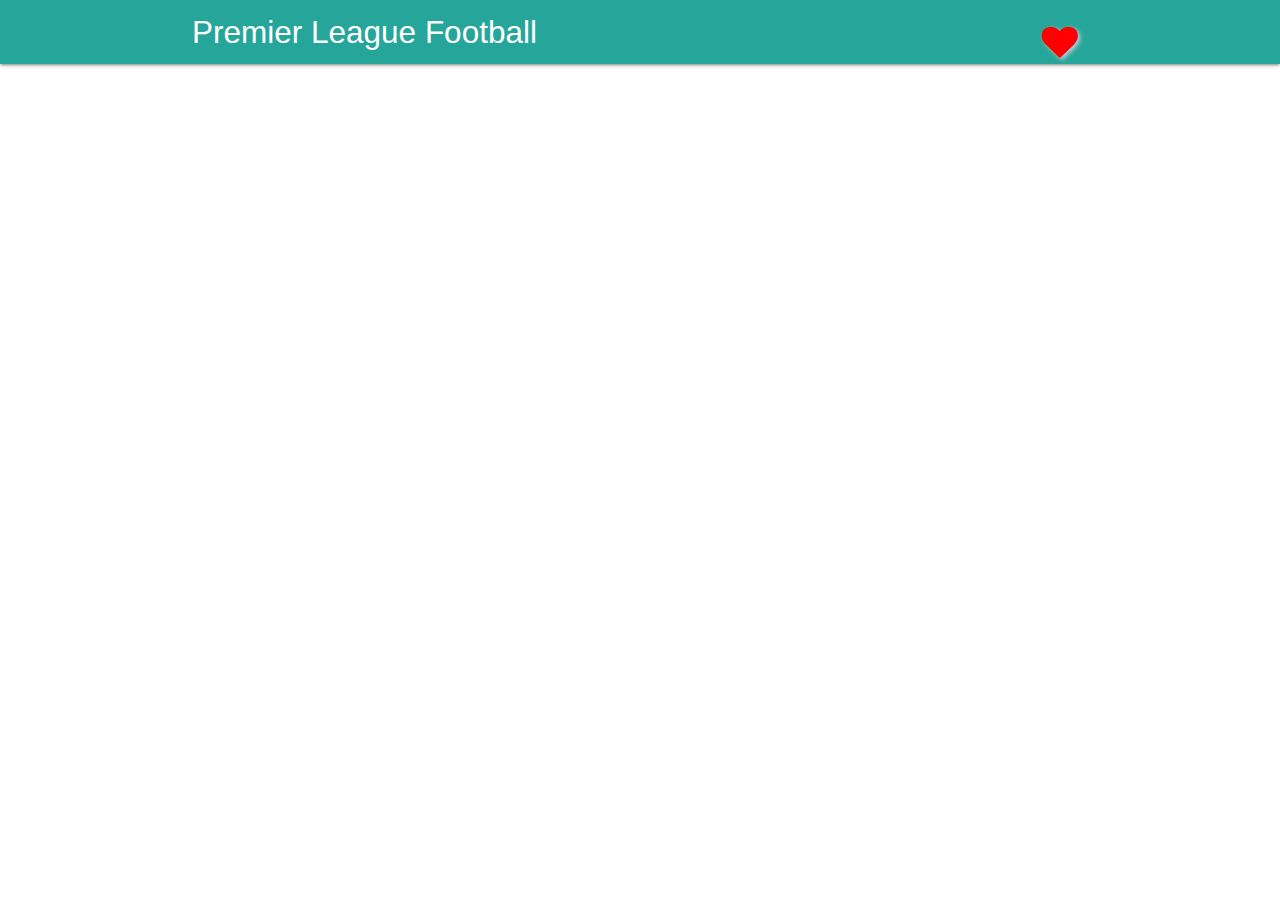
<file: index.html>
<!DOCTYPE html>
<html lang="en">
  <head>
    <title>Football App</title>

    <meta charset="UTF-8"/>
    <meta name="description" content="Football App - Premier League"/>
    <meta name="viewport" content="width=device-width, initial-scale=1">
    <meta name="theme-color" content="#00897B"/>

    <link rel="manifest" href="/fb-app/manifest.json">
    <link rel="stylesheet" href="css/materialize.min.css">
    <link rel="stylesheet" href="css/app.css">
    <link rel="stylesheet" href="https://cdnjs.cloudflare.com/ajax/libs/font-awesome/4.7.0/css/font-awesome.min.css">
    <!-- <link rel="stylesheet" href="css/font-awesome.min.css"> -->
  </head>
  <body>
    <!-- Navigasi -->
    <nav class="teal lighten-1" role="navigation">
      <div class="nav-wrapper container">
        <a href="#" class="brand-logo" id="logo-container">Premier League Football</a>
        <ul class="topnav right hide-on-med-and-down"></ul>
        <a href="./favorites.html"><i class="fa fa-heart icon-heart right" style="color: red; padding-bottom: 30px;"></i></a>
      </div>
    </nav>
    <!-- Akhir Navigasi -->

    <!-- Content -->
    <div class="container">
      <div class="row">
        <div class="col s12 m12" id="body-content"></div>
      </div>
    </div>
    <!-- Akhir Content -->

    <!-- JavaScript -->
    <script src="js/materialize.min.js"></script>
    <script src="js/idb.js"></script>
    <script src="js/uix.js"></script>
    <script src="js/trx.js"></script>
    <script src="js/api.js"></script>
    <script src="js/app.js"></script>
    <script>
      //START
      document.addEventListener("DOMContentLoaded", function() {
          getTeams();
      });
    </script>
    <!-- Akhir JavaScript -->
  </body>
</html>
</file>
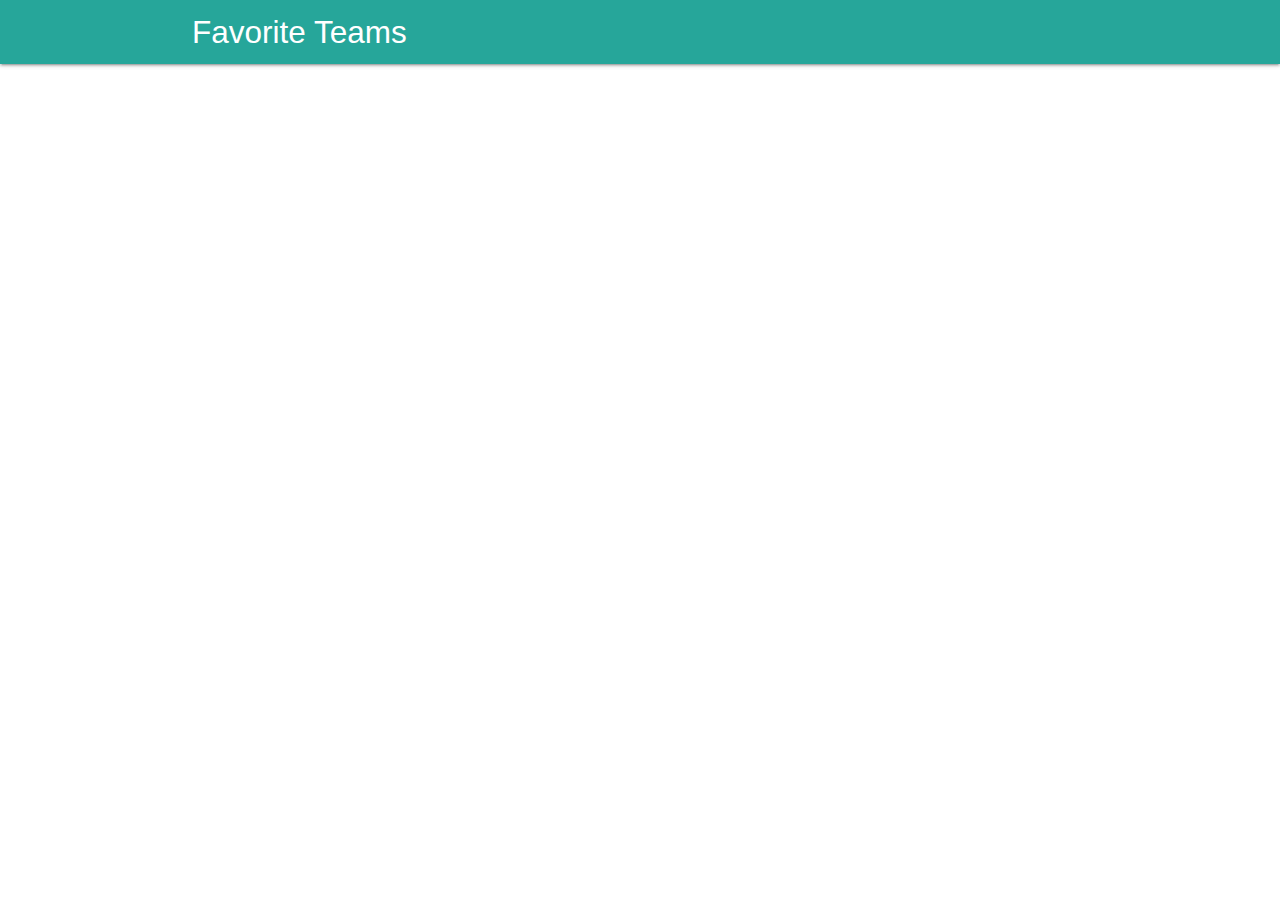
<file: favorites.html>
<!DOCTYPE html>
<html lang="en">
  <head>
    <title>Football App</title>

    <meta charset="UTF-8"/>
    <meta name="description" content="Football App - Premier League"/>
    <meta name="viewport" content="width=device-width, initial-scale=1">
    <meta name="theme-color" content="#00897B"/>

    <link rel="manifest" href="/fb-app/manifest.json">
    <link rel="stylesheet" href="css/materialize.min.css">
    <link rel="stylesheet" href="css/app.css">
    <link rel="stylesheet" href="https://cdnjs.cloudflare.com/ajax/libs/font-awesome/4.7.0/css/font-awesome.min.css">
    <!-- <link rel="stylesheet" href="css/font-awesome.min.css"> -->
  </head>
  <body>
    <!-- Navigasi -->
    <nav class="teal lighten-1" role="navigation">
      <div class="nav-wrapper container">
        <a href="#" class="brand-logo" id="logo-container">Favorite Teams</a>
        <ul class="topnav right hide-on-med-and-down"></ul>
      </div>
    </nav>
    <!-- Akhir Navigasi -->

    <!-- Content -->
    <div class="container">
      <div class="row">
        <div class="col s12 m12" id="body-content"></div>
      </div>
    </div>
    <!-- Akhir Content -->

    <!-- JavaScript -->
    <script src="js/materialize.min.js"></script>
    <script src="js/idb.js"></script>
    <script src="js/uix.js"></script>
    <script src="js/trx.js"></script>
    <script src="js/api.js"></script>
    <script>
      if ("serviceWorker" in navigator) {
        window.addEventListener("load", function() {
          navigator.serviceWorker
            .register("/service-worker.js")
            .then(function() {
              console.log("Pendaftaran ServiceWorker berhasil");
            })
            .catch(function() {
              console.log("Pendaftaran ServiceWorker gagal");
            });
        });
      } else {
        console.log("ServiceWorker belum didukung browser ini.");
      }

      document.addEventListener("DOMContentLoaded", function() {
        getFavorites();
      });
    </script>
    <!-- Akhir JavaScript -->
  </body>
</html>
</file>
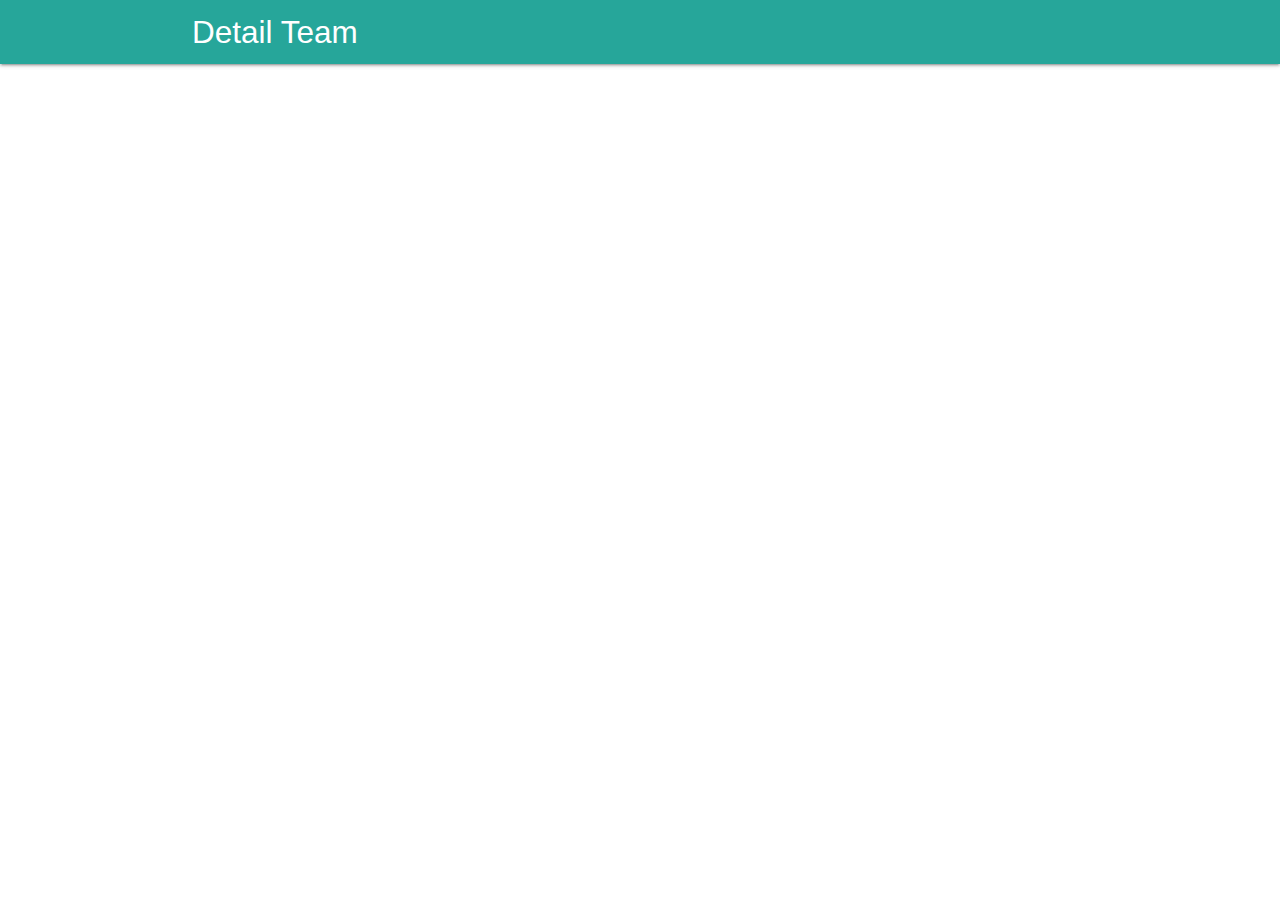
<file: team.html>
<!DOCTYPE html>
<html lang="en">
  <head>
    <title>Football App</title>

    <meta charset="UTF-8" />
    <meta name="description" content="Football App - Premier League" />
    <meta name="viewport" content="width=device-width, initial-scale=1" />
    <meta name="theme-color" content="#00897B" />

    <link rel="manifest" href="/fb-app/manifest.json" />
    <link rel="stylesheet" href="css/materialize.min.css" />
    <link rel="stylesheet" href="css/app.css">
    <link href="https://fonts.googleapis.com/icon?family=Material+Icons" rel="stylesheet">
    <!-- <link rel="stylesheet" href="css/icon.css"> -->
  </head>
  <body>
    <!-- Navigasi -->
    <nav class="teal lighten-1" role="navigation">
      <div class="nav-wrapper container">
        <a href="#" class="brand-logo" id="logo-container">Detail Team</a>
        <ul class="topnav right hide-on-med-and-down"></ul>
      </div>
    </nav>
    <!-- Akhir Navigasi -->

    <!-- Content -->
    <div class="container" id="body-content"></div>
    <!-- Akhir Content -->

    <!-- JavaScript -->
    <script src="js/materialize.min.js"></script>
    <script src="js/snarkdown.umd.js"></script>
    <script src="js/idb.js"></script>
    <script src="js/uix.js"></script>
    <script src="js/trx.js"></script>
    <script src="js/api.js"></script>
    <script src="js/app.js"></script>
    <script>
      //START
      document.addEventListener("DOMContentLoaded", function() {
        getTeamById();
      });
    </script>
    <!-- Akhir JavaScript -->
  </body>
</html>
</file>
<file: css/app.css>
.fa-heart.icon-heart {
	margin-top:10px;
	margin-right:10px;
	color:lightgrey;
	text-shadow:2px 2px 4px #CCCCCC;
	font-size:36px;
}
th, td {
	text-align: center;
}
</file>
<file: css/icon.css>
/* fallback */
@font-face {
  font-family: 'Material Icons';
  font-style: normal;
  font-weight: 400;
  src: url(https://fonts.gstatic.com/s/materialicons/v48/flUhRq6tzZclQEJ-Vdg-IuiaDsNcIhQ8tQ.woff2) format('woff2');
}

.material-icons {
  font-family: 'Material Icons';
  font-weight: normal;
  font-style: normal;
  font-size: 24px;
  line-height: 1;
  letter-spacing: normal;
  text-transform: none;
  display: inline-block;
  white-space: nowrap;
  word-wrap: normal;
  direction: ltr;
  -webkit-font-feature-settings: 'liga';
  -webkit-font-smoothing: antialiased;
}
</file>
